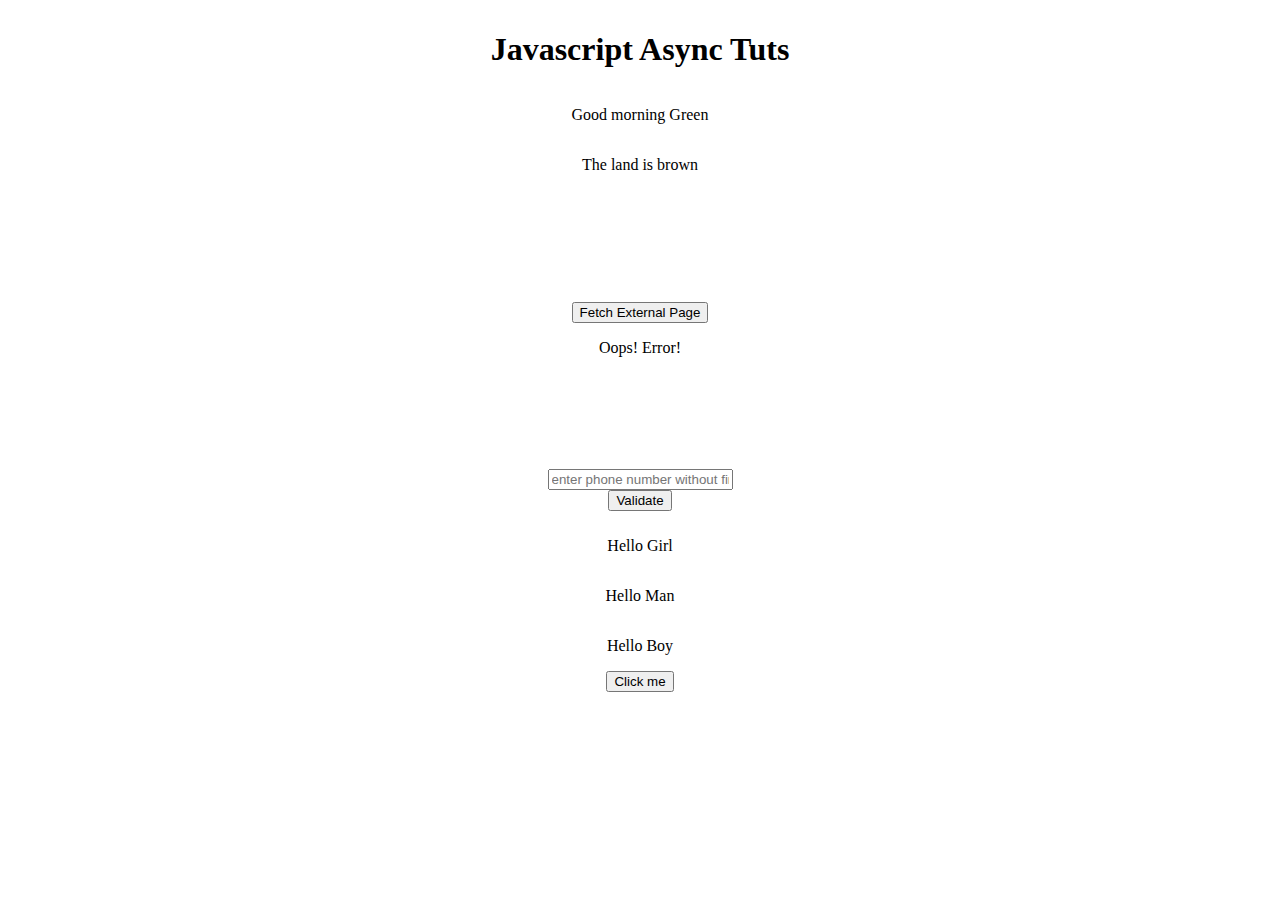
<file: index.html>
<!DOCTYPE html>
<html lang="en">
  <head>
    <meta charset="UTF-8" />
    <meta http-equiv="X-UA-Compatible" content="IE=edge" />
    <meta name="viewport" content="width=device-width, initial-scale=1.0" />
    <title>Async JS</title>
    <link rel="stylesheet" href="style.css"></link>
  </head>
  <body>
    <div class="section">
    <h1>Javascript Async Tuts</h1>
    <p id="para1"></p>
    <p id="para2">The land is brown</p>
    <p id="para3"></p>
    <h2 id="clock"></h2>
    <h2 id="countDown"></h2>
    <button id="fetch">Fetch External Page</button>
    <div class="displayExtPage"></div>
    <p class="para4"></p>
    <p class="para5"></p>
    <p class="para6"></p>
    <p class="para7"></p>
    <input type="text" name="collect data" id="phone" placeholder="enter phone number without first zero">
    <button id="validateNumber">Validate</button>
    </div>
    <div class="section">
      <p id="hel1">Hello Girl</p>
      <p id="hel2">Hello Man</p>
      <p id="hel3">Hello Boy</p>
      <button id="butt">Click me</button>
    </div>

    <script src="CallBack.js"></script>
  </body>
</html>
</file>
<file: style.css>
.section {
  display: flex;
  flex-direction: column;
  align-items: center;
  margin-top: 10px;
}

.image {
  margin-top: 10px;
}
.image:hover {
  opacity: 0.5;
}

@media screen and (max-width: 600px) {
  .image {
    flex: 1;
  }
}
</file>
